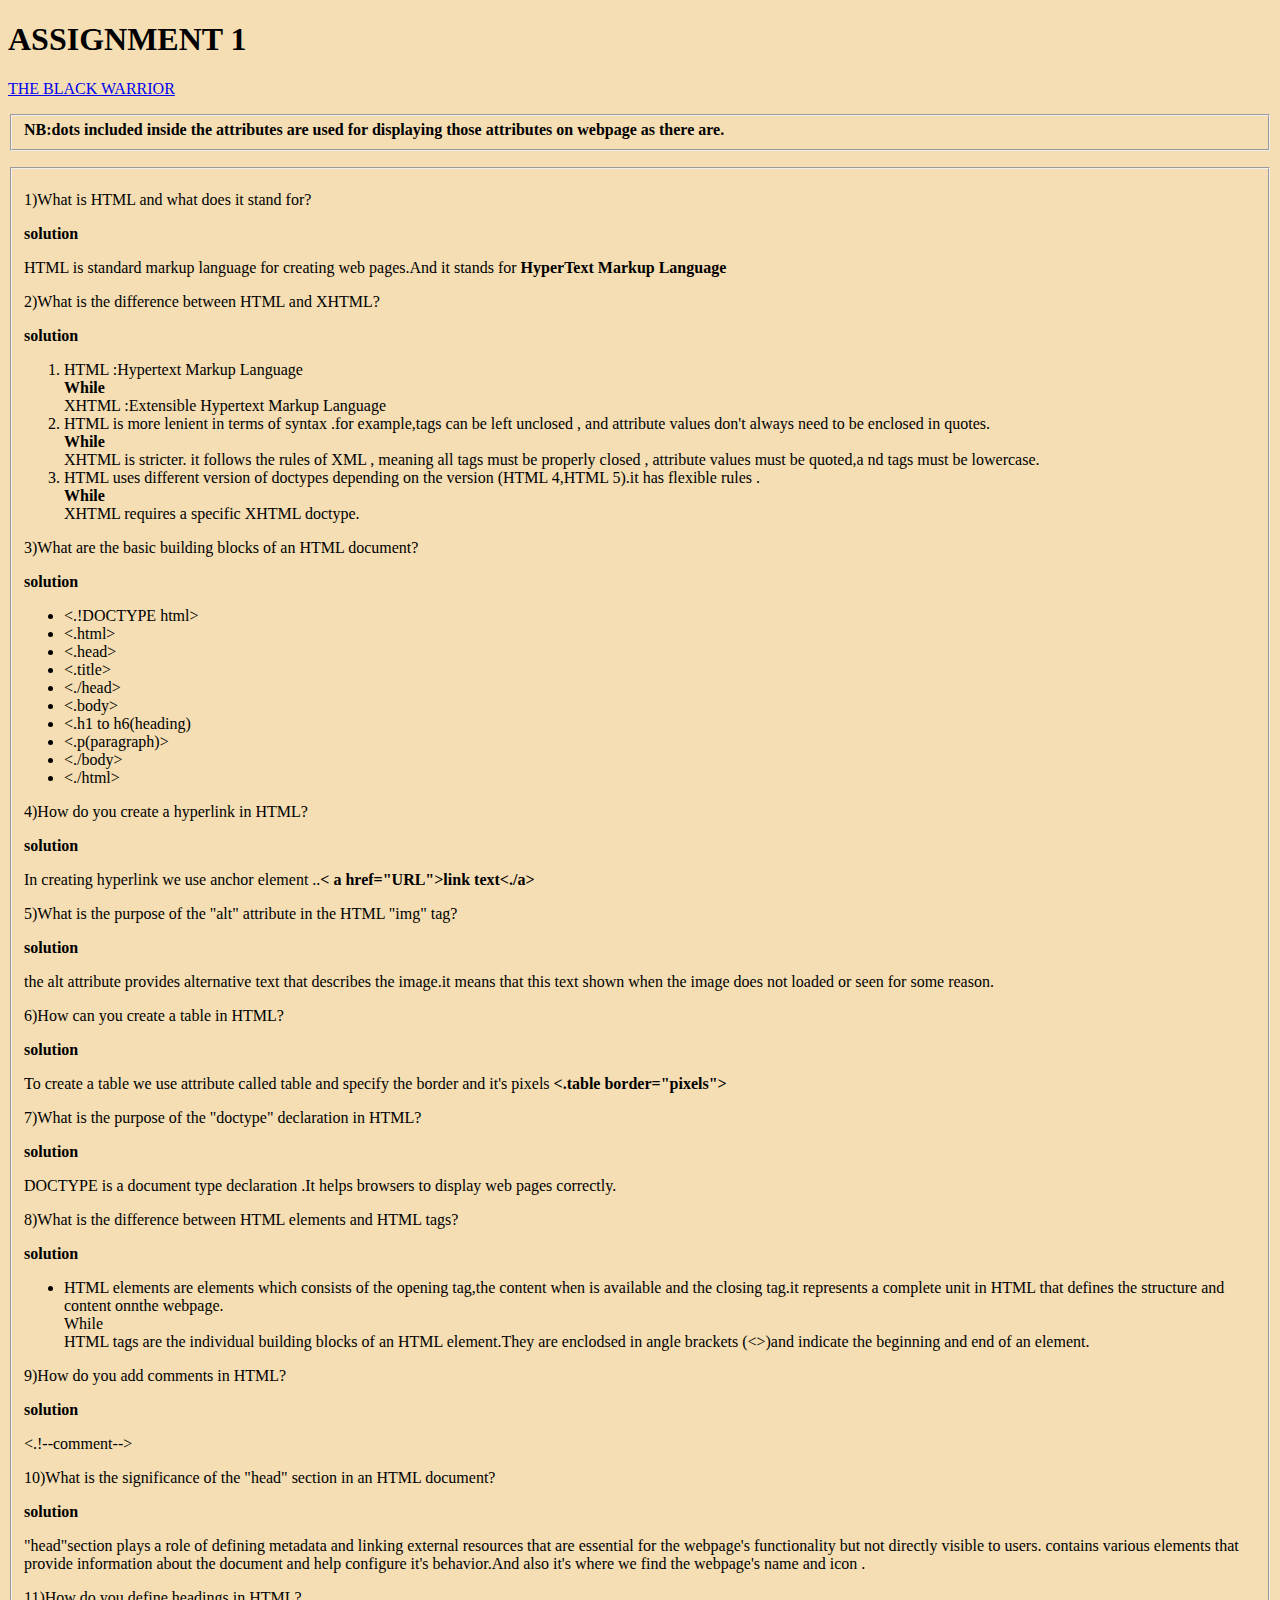
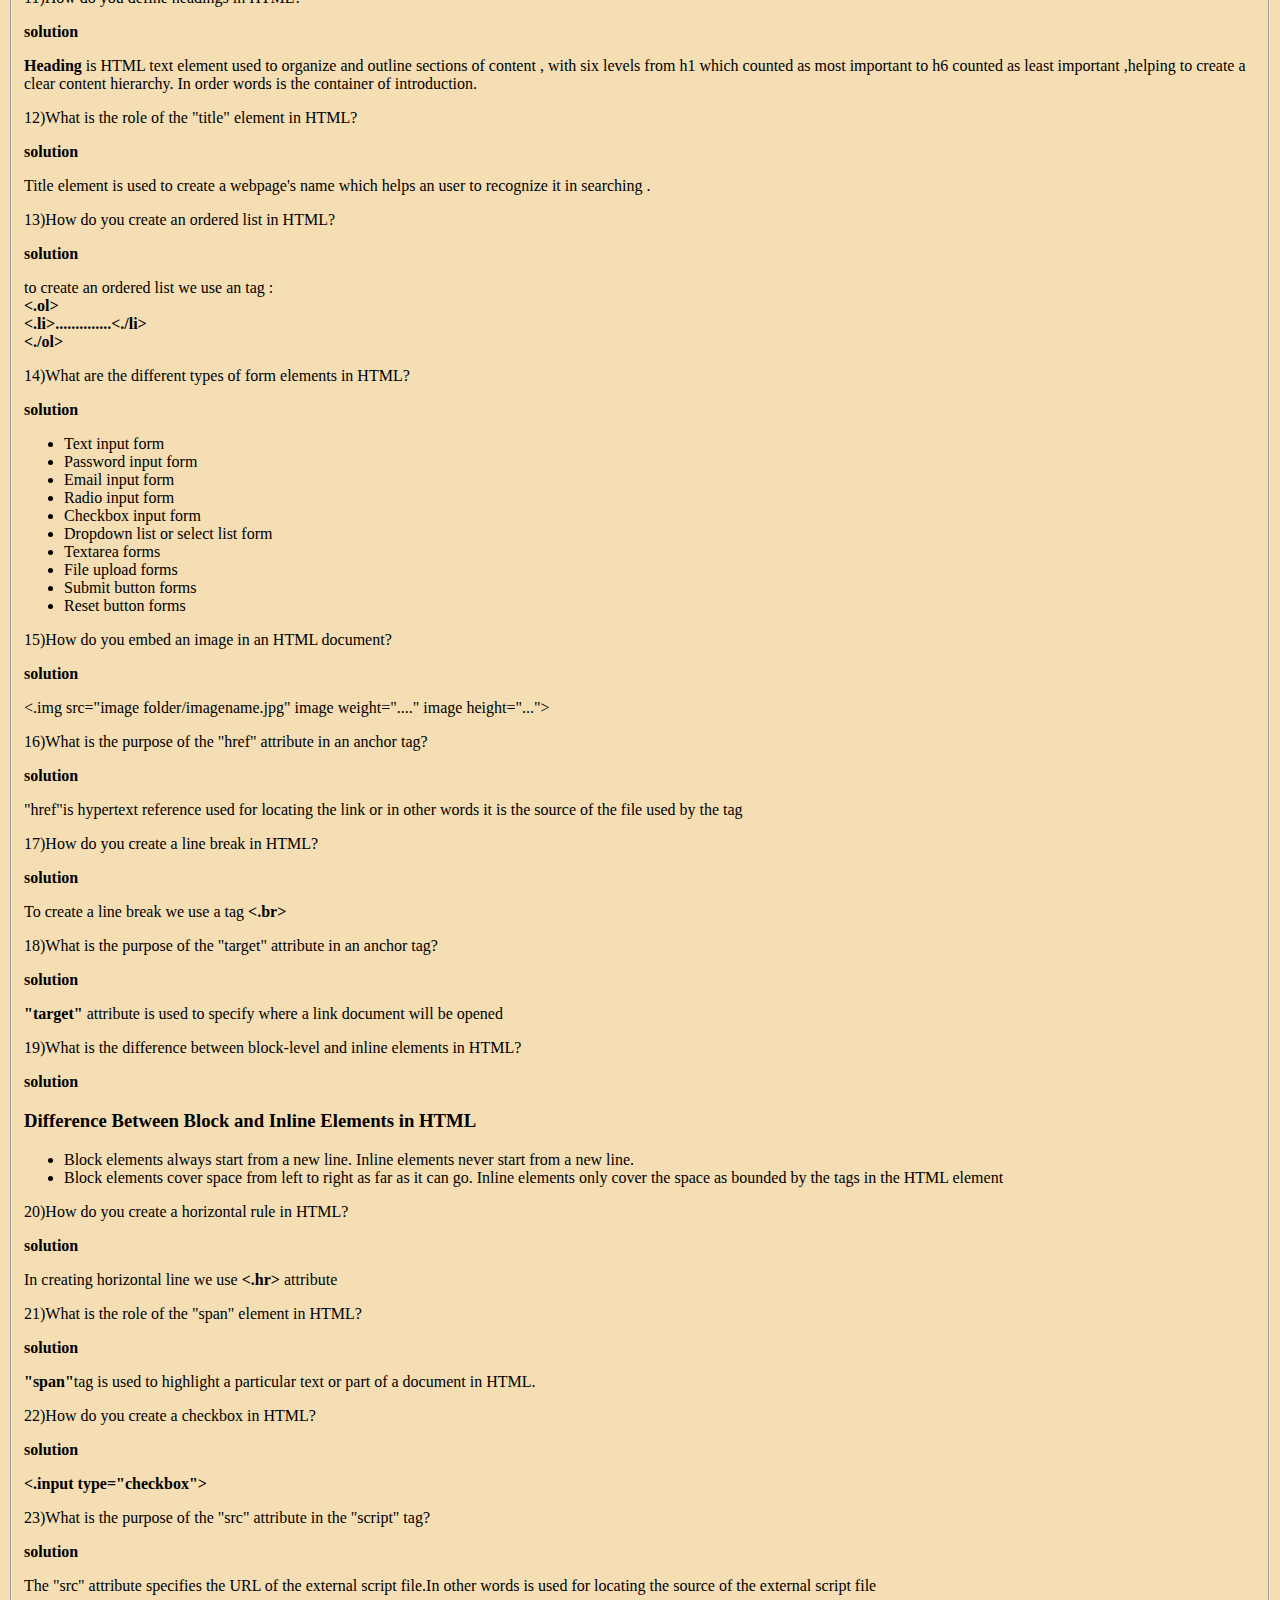
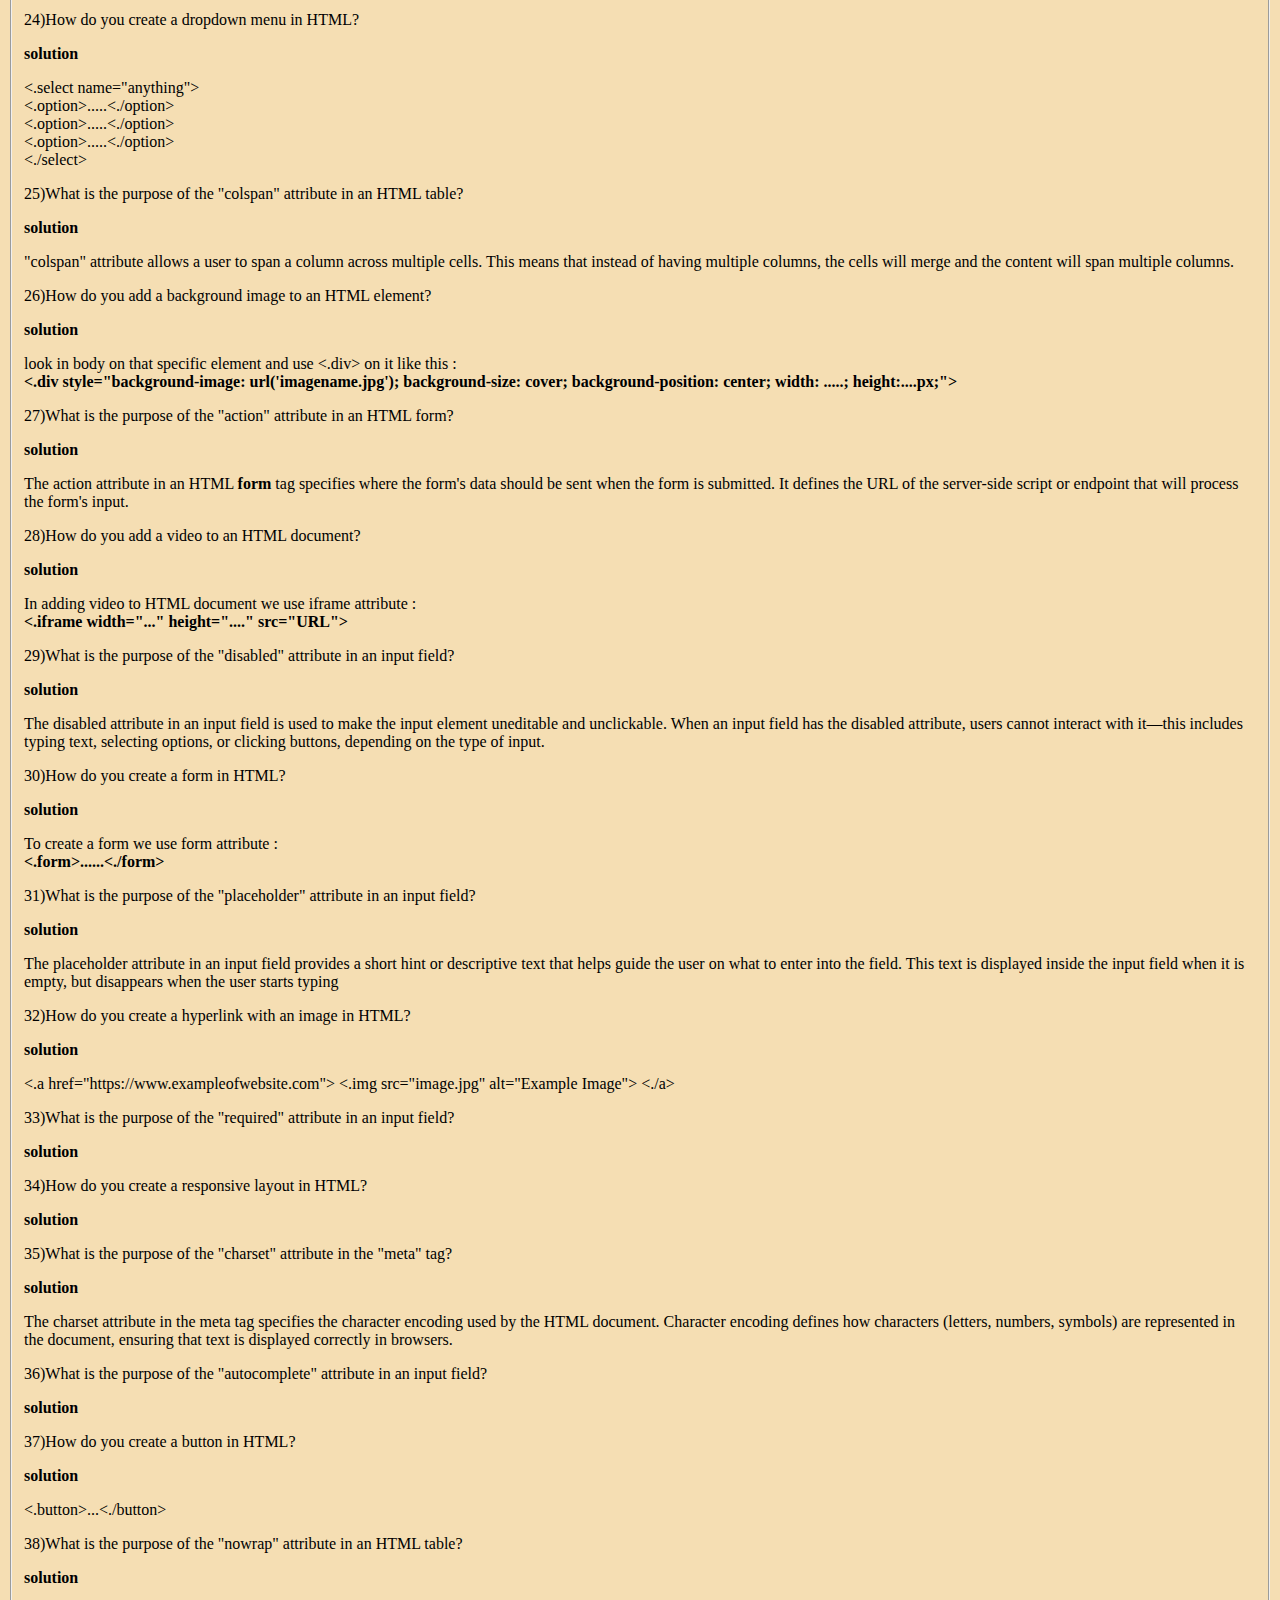
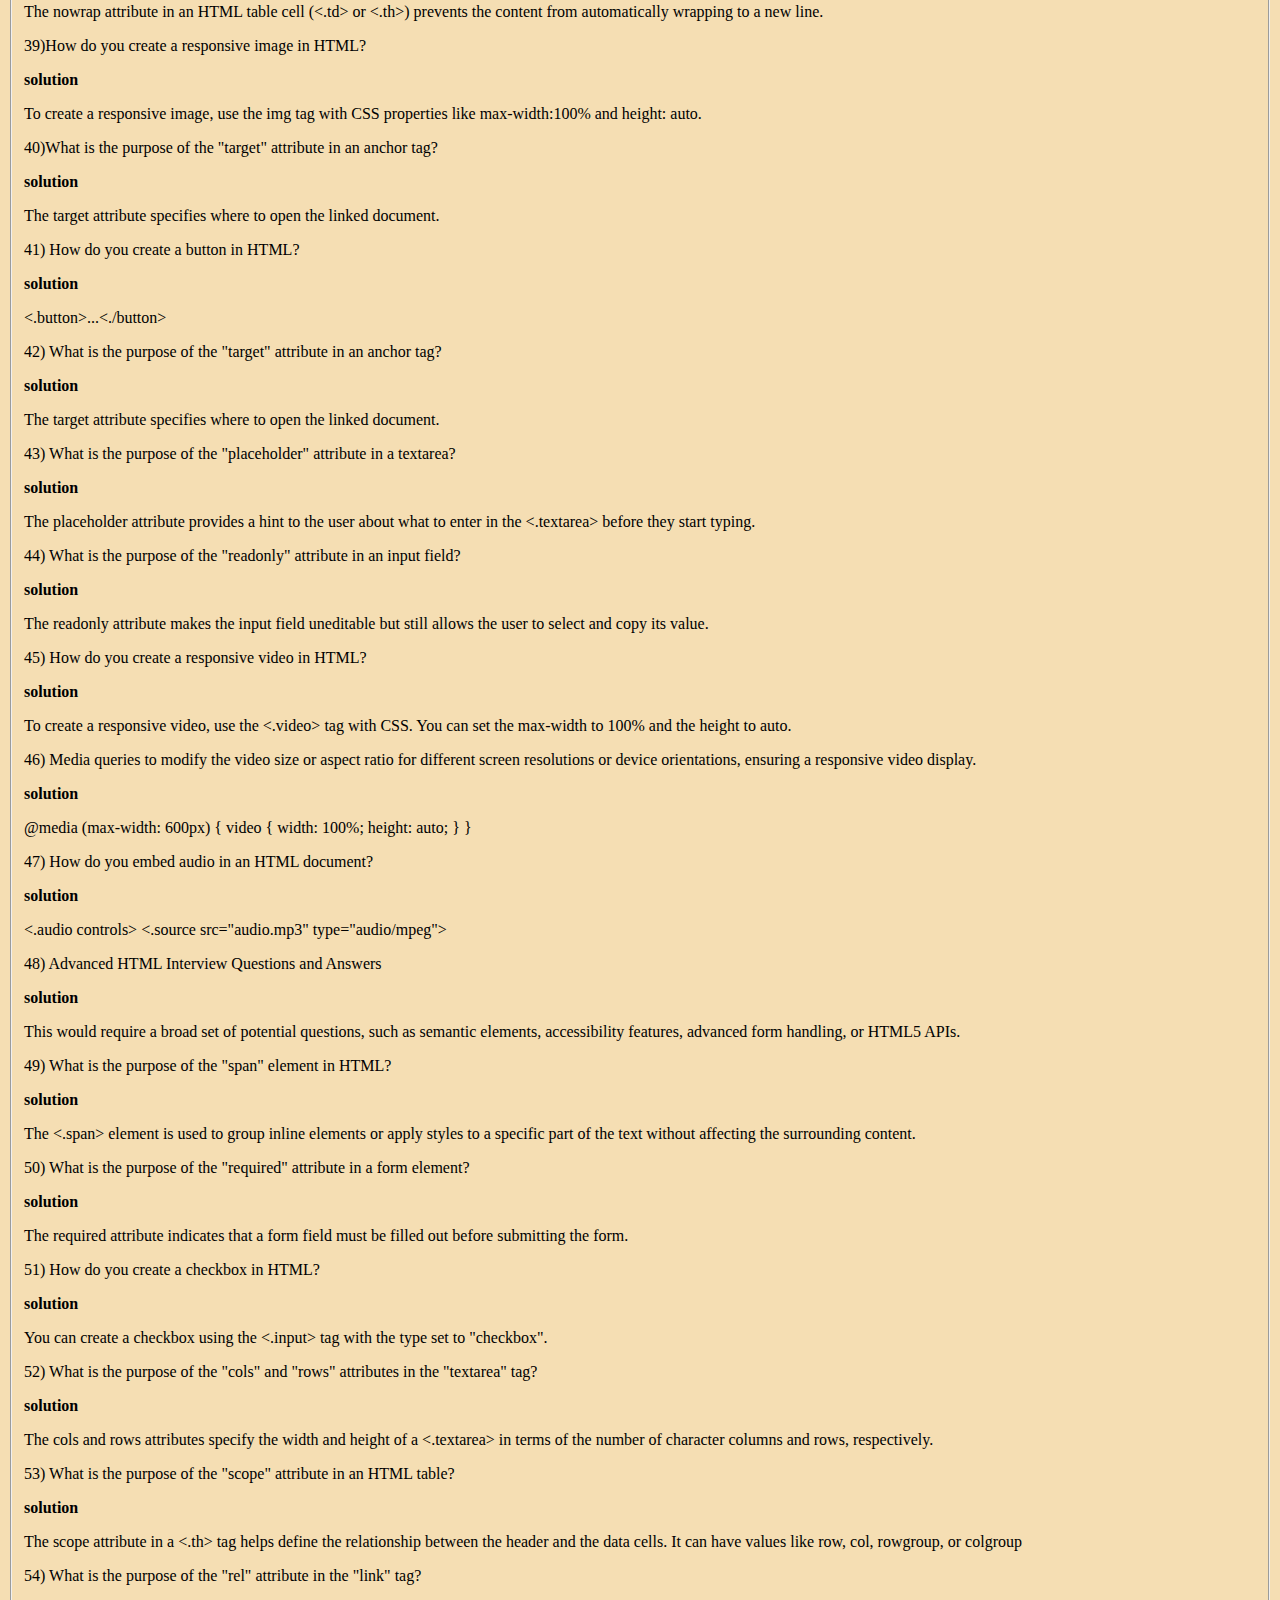
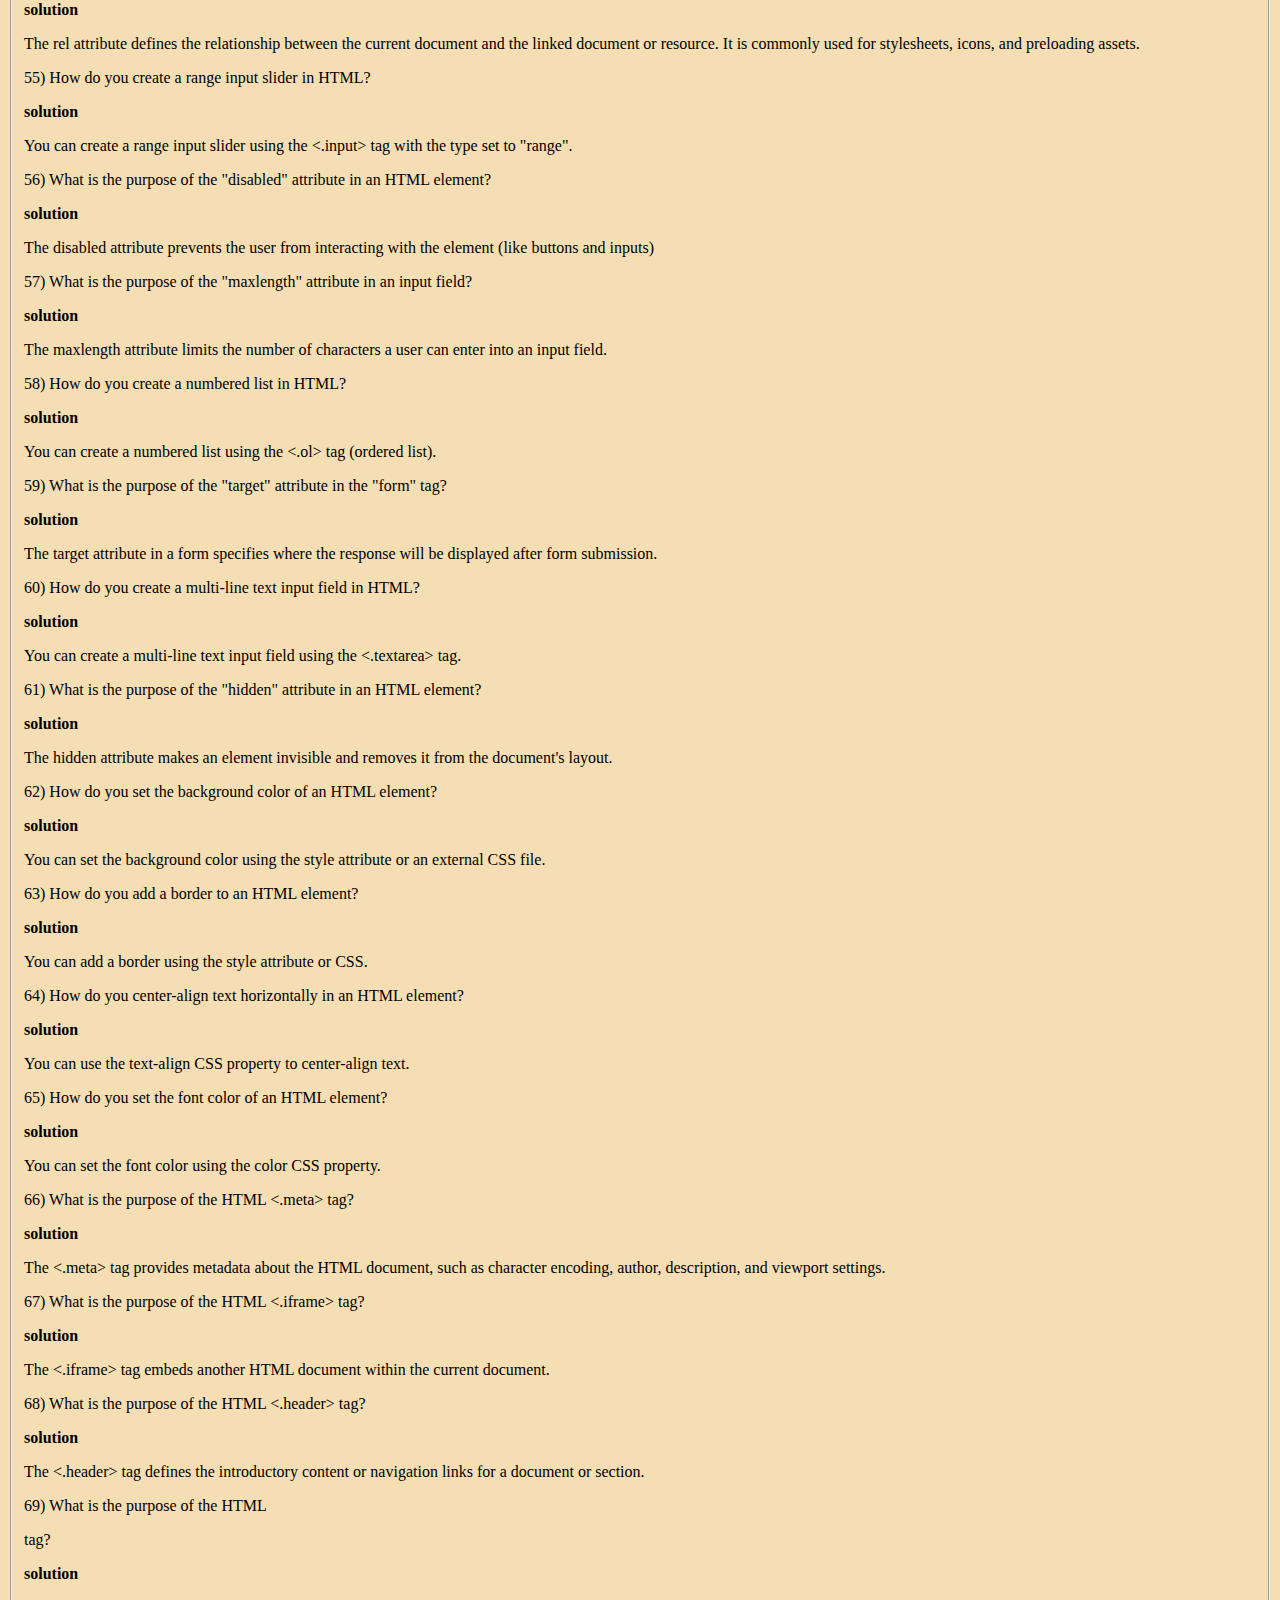
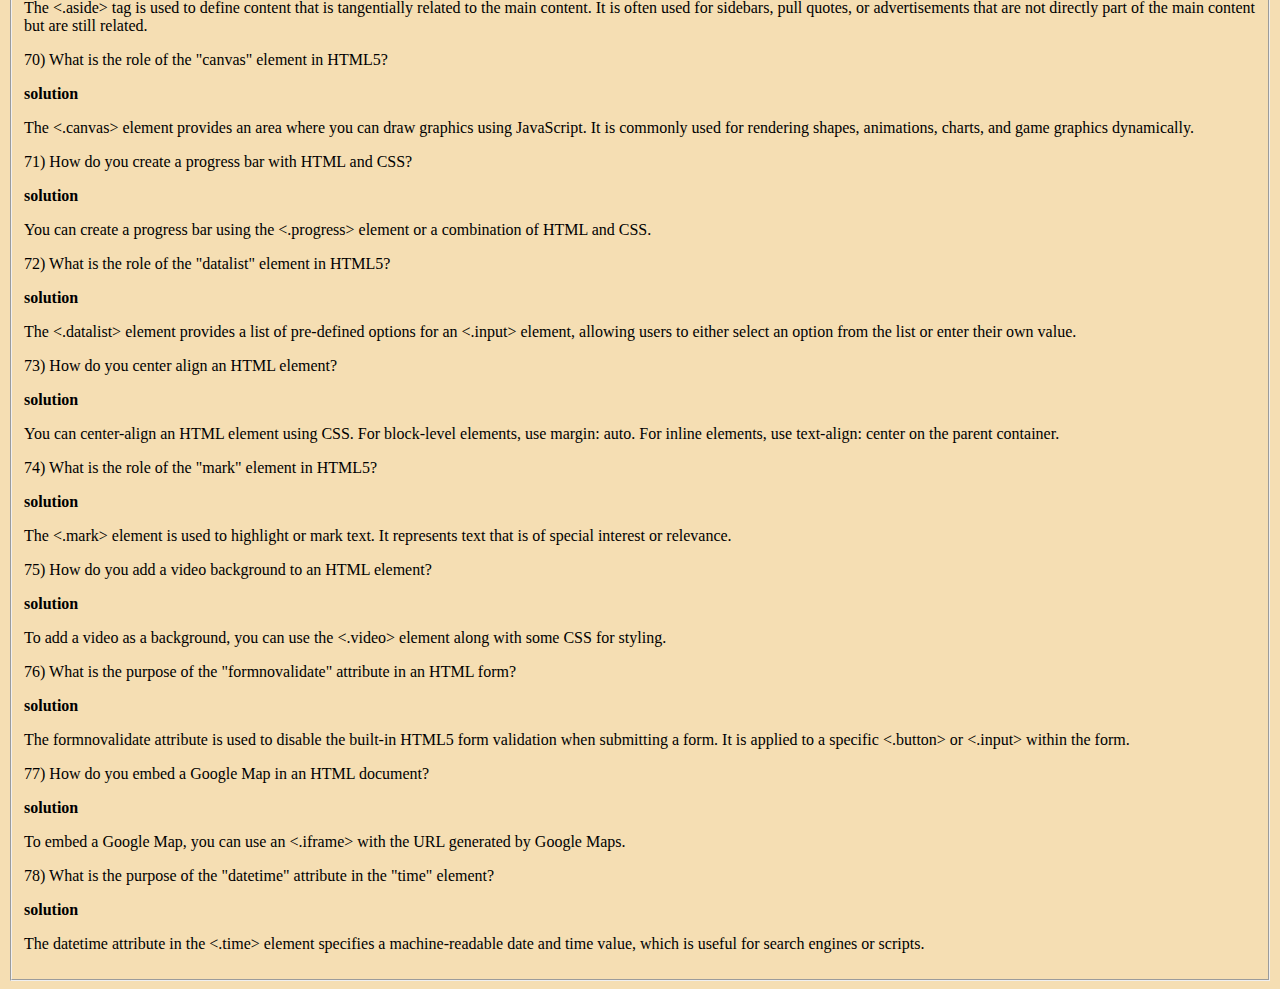
<file: 78 question.html>
<!DOCTYPE html>
<html>
<head>
	<title> 78 </title>
	<meta charset="UTF-8">
	<meta name ="viewport" content="width=device-width,initial-scale=1.0">
</head>
<body style="background-color:wheat ;">
<h1>ASSIGNMENT 1</h1>
<a href="index.html"><li>THE BLACK WARRIOR</li></a> 
<p><fieldset><strong>NB:dots included inside the attributes are used for displaying those attributes on webpage as there are.</strong></fieldset></p>
<fieldset>
<p>1)What is HTML and what does it stand for?</p>
<p><b>solution</b></p>
<p>HTML is standard markup language for creating web pages.And it stands for <b>HyperText Markup Language</b></p>
<p>2)What is the difference between HTML and XHTML?</p>
<p><b>solution</b></p>
<p>
	<ol>
		<li>HTML :Hypertext Markup Language <br><b>While</b><br> XHTML :Extensible Hypertext Markup Language</li>
		<li>HTML is more lenient in terms of syntax .for example,tags can be left unclosed , and attribute values don't always need to be enclosed in quotes.<br><b>While</b><br>XHTML is stricter. it follows the rules of XML , meaning all tags must be properly closed , attribute values must be quoted,a nd tags must be lowercase.</li>
		<li>HTML uses different version of doctypes depending on the version (HTML 4,HTML 5).it has flexible rules .<br><b>While</b><br>XHTML requires a specific XHTML doctype.</li>
	</ol>
</p>
<p>3)What are the basic building blocks of an HTML document?</p>
<p><b>solution</b></p>
<p>
	<ul>
		<li> <.!DOCTYPE html></li>
		<li> <.html></li>
		<li> <.head></li>
		<li> <.title></title></li>
		<li> <./head></li>
		<li> <.body></li>
		<li> <.h1 to h6(heading) </li>
		<li> <.p(paragraph)></li>
		<li> <./body></li>
		<li> <./html></li>
	</ul>
</p>
<p>4)How do you create a hyperlink in HTML?</p>
<p><b>solution</b></p>
<p> In creating hyperlink we use anchor element ..<b>< a href="URL">link text<./a> </b></p> 
<p>5)What is the purpose of the "alt" attribute in the HTML "img" tag?</p>
<p><b>solution</b></p>
<p>the alt attribute provides alternative text that describes the image.it means that this text shown when the image does not loaded or seen for some reason.</p>
<p>6)How can you create a table in HTML?
</p><p><b>solution</b></p>
<p>To create a table we use attribute called table and specify the border and it's pixels <b><.table border="pixels"></b></p>
<p>7)What is the purpose of the "doctype" declaration in HTML?</p>
</p><p><b>solution</b></p>
<p>DOCTYPE is a document type declaration .It helps browsers to display web pages correctly.</p>
<p>8)What is the difference between HTML elements and HTML tags?</p>
</p><p><b>solution</b></p>
<p>
	<ul>
		<li>HTML elements are elements which consists of the opening tag,the content when is available and the closing tag.it represents a complete unit in HTML that defines the structure and content onnthe webpage.<br>While<br>HTML tags are the individual building blocks of an HTML element.They are enclodsed in angle brackets (<>)and indicate the beginning and end of an element.</li>
	</ul>
</p>
<p>9)How do you add comments in HTML?</p>
</p><p><b>solution</b></p>
<p><.!--comment--></p>
<p>10)What is the significance of the "head" section in an HTML document?</p>
</p><p><b>solution</b></p>
<p>"head"section plays a role of defining metadata and linking external resources that are essential for the webpage's functionality but not directly visible to users. contains various elements that provide information about the document and help configure it's behavior.And also it's where we find the webpage's name and icon . </p>
<p>11)How do you define headings in HTML?</p>
</p><p><b>solution</b></p>
<p><b>Heading</b> is HTML text element used  to organize and outline sections of content , with six levels from h1 which counted as most important to h6 counted as least important ,helping to create a clear content hierarchy. In order words is the container of introduction. </p>
<p>12)What is the role of the "title" element in HTML?</p>
</p><p><b>solution</b></p>
<p>Title element is used to create a webpage's name which helps an user to recognize it in searching .  </p>
<p>13)How do you create an ordered list in HTML?</p>
</p><p><b>solution</b></p>
<p>to create an ordered list we use an tag :<br><b><.ol><br><.li>..............<./li><br><./ol></b></p>
<p>14)What are the different types of form elements in HTML?</p>
</p><p><b>solution</b></p>
<p>
	<ul>
		<li> Text input form</li>
		<li>Password input form</li>
		<li>Email input form</li>
		<li>Radio input form</li>
		<li>Checkbox input form</li>
		<li>Dropdown list or select list form</li>
		<li>Textarea forms</li>
		<li>File upload forms</li>
		<li>Submit button forms</li>
		<li>Reset button forms</li>
	</ul>
</p>
<p>15)How do you embed an image in an HTML document?</p>
</p><p><b>solution</b></p>
<p><.img src="image folder/imagename.jpg" image weight="...." image height="..."></p>
<p>16)What is the purpose of the "href" attribute in an anchor tag?</p>
</p><p><b>solution</b></p>
<p>"href"is hypertext reference used for locating the link or in other words it is the source of the file used by the tag</p>
<p>17)How do you create a line break in HTML?</p>
</p><p><b>solution</b></p>
<p>To create a line break we use a tag <b><.br></b></p>
<p>18)What is the purpose of the "target" attribute in an anchor tag?</p>
</p><p><b>solution</b></p>
<p><b>"target"</b> attribute is used to specify where a link document will be opened</p>
<p>19)What is the difference between block-level and inline elements in HTML?</p>
</p><p><b>solution</b></p>
<p>
	<h3>Difference Between Block and Inline Elements in HTML</h3>
		<ul>
			<li>Block elements always start from a new line. Inline elements never start from a new line.</li>
			<li> Block elements cover space from left to right as far as it can go. Inline elements only cover the space as bounded by the tags in the HTML element</li>
		</ul>
</p>
<p>20)How do you create a horizontal rule in HTML?</p>
</p><p><b>solution</b></p>
<p>In creating horizontal line we use <b><.hr></b> attribute</p>
<p>21)What is the role of the "span" element in HTML?</p>
</p><p><b>solution</b></p>
<p><b>"span"</b>tag is used to highlight a particular text or part of a document in HTML.</p>
<p>22)How do you create a checkbox in HTML?</p>
</p><p><b>solution</b></p>
<p><b><.input type="checkbox"></b></p>
<p>23)What is the purpose of the "src" attribute in the "script" tag?</p>
</p><p><b>solution</b></p>
<p>The "src" attribute specifies the URL of the external script file.In other words is used for locating the source of the external script file</p>
<p>24)How do you create a dropdown menu in HTML?</p>
</p><p><b>solution</b></p>
<p>
<.select name="anything"><br>
	<.option>.....<./option><br>
	<.option>.....<./option><br>
	<.option>.....<./option><br>
<./select>
</p>
<p>25)What is the purpose of the "colspan" attribute in an HTML table?</p>
</p><p><b>solution</b></p>
<p>"colspan" attribute  allows a user to span a  column across multiple cells. This means that instead of having multiple columns, the cells will merge and the content will span multiple columns.</p>
<p>26)How do you add a background image to an HTML element?</p>
</p><p><b>solution</b></p>
<p>look in body on that specific element and use <.div> on it like this :<br>
		<b><.div style="background-image: url('imagename.jpg'); 
                background-size: cover; 
                background-position: center; 
                width: .....; 
                height:....px;">
	    </b>	
				
</p>
<p>27)What is the purpose of the "action" attribute in an HTML form?</p>
</p><p><b>solution</b></p>
<p>The action attribute in an HTML <b>form</b> tag specifies where the form's data should be sent when the form is submitted. It defines the URL of the server-side script or endpoint that will process the form's input.</p>
<p>28)How do you add a video to an HTML document?</p>
</p><p><b>solution</b></p>
<p>In adding video to HTML document we use iframe attribute :<br>
<b><.iframe width="..." height="...." src="URL"></b>
</p>
<p>29)What is the purpose of the "disabled" attribute in an input field?</p>
</p><p><b>solution</b></p>
<p>The disabled attribute in an input field is used to make the input element uneditable and unclickable. When an input field has the disabled attribute, users cannot interact with it—this includes typing text, selecting options, or clicking buttons, depending on the type of input.</p>
<p>30)How do you create a form in HTML?</p>
</p><p><b>solution</b></p>
<p>To create a form we use form attribute :<br>
<b><.form>......<./form></b>
</p>
<p>31)What is the purpose of the "placeholder" attribute in an input field?</p>
</p><p><b>solution</b></p>
<p>The placeholder attribute in an input field provides a short hint or descriptive text that helps guide the user on what to enter into the field. This text is displayed inside the input field when it is empty, but disappears when the user starts typing</p>
<p>32)How do you create a hyperlink with an image in HTML?</p>
</p><p><b>solution</b></p>
<p><.a href="https://www.exampleofwebsite.com">
  <.img src="image.jpg" alt="Example Image">
<./a>
</p>
<p>33)What is the purpose of the "required" attribute in an input field?</p>
</p><p><b>solution</b></p>
<p></p>
<p>34)How do you create a responsive layout in HTML?</p>
</p><p><b>solution</b></p>
<p></p>
<p>35)What is the purpose of the "charset" attribute in the "meta" tag?</p>
</p><p><b>solution</b></p>
<p>The charset attribute in the meta tag specifies the character encoding used by the HTML document. Character encoding defines how characters (letters, numbers, symbols) are represented in the document, ensuring that text is displayed correctly in browsers.</p>
<p>36)What is the purpose of the "autocomplete" attribute in an input field?</p>
</p><p><b>solution</b></p>
<p></p>
<p>37)How do you create a button in HTML?</p>
</p><p><b>solution</b></p>
<p><.button>...<./button></p>
<p>38)What is the purpose of the "nowrap" attribute in an HTML table?</p>
</p><p><b>solution</b></p>
<p>The nowrap attribute in an HTML table cell (<.td> or <.th>) prevents the content from automatically wrapping to a new line.</p>
<p>39)How do you create a responsive image in HTML?</p>
</p><p><b>solution</b></p>
<p>To create a responsive image, use the img tag with CSS properties like max-width:100% and height: auto.</p>
<p>40)What is the purpose of the "target" attribute in an anchor tag?</p>
</p><p><b>solution</b></p>
<p>The target attribute specifies where to open the linked document.</p>
<p>41) How do you create a button in HTML?</p>
</p><p><b>solution</b></p>
<p><.button>...<./button></p>
<p>42) What is the purpose of the "target" attribute in an anchor tag?</p>
</p><p><b>solution</b></p>
<p>The target attribute specifies where to open the linked document.</p>
<p>43) What is the purpose of the "placeholder" attribute in a textarea?</p>
</p><p><b>solution</b></p>
<p>The placeholder attribute provides a hint to the user about what to enter in the <.textarea> before they start typing.</p>
<p>44) What is the purpose of the "readonly" attribute in an input field?</p>
</p><p><b>solution</b></p>
<p>The readonly attribute makes the input field uneditable but still allows the user to select and copy its value.</p>
<p>45) How do you create a responsive video in HTML?</p>
</p><p><b>solution</b></p>
<p>To create a responsive video, use the <.video> tag with CSS. You can set the max-width to 100% and the height to auto.</p>
<p>46) Media queries to modify the video size or aspect ratio for different screen resolutions or device orientations, ensuring a responsive video display.</p>
</p><p><b>solution</b></p>
<p>@media (max-width: 600px) {
  video {
    width: 100%;
    height: auto;
  }
}</p>
<p>47) How do you embed audio in an HTML document?</p>
</p><p><b>solution</b></p>
<p><.audio controls>
  <.source src="audio.mp3" type="audio/mpeg">
</audio>
</p>
<p>48) Advanced HTML Interview Questions and Answers</p>
</p><p><b>solution</b></p>
<p>This would require a broad set of potential questions, such as semantic elements, accessibility features, advanced form handling, or HTML5 APIs.</p>
<p>49) What is the purpose of the "span" element in HTML?</p>
</p><p><b>solution</b></p>
<p>The <.span> element is used to group inline elements or apply styles to a specific part of the text without affecting the surrounding content.</p>
<p>50) What is the purpose of the "required" attribute in a form element?</p>
</p><p><b>solution</b></p>
<p>The required attribute indicates that a form field must be filled out before submitting the form.</p>
<p>51) How do you create a checkbox in HTML?</p>
</p><p><b>solution</b></p>
<p>You can create a checkbox using the <.input> tag with the type set to "checkbox".</p>
<p>52) What is the purpose of the "cols" and "rows" attributes in the "textarea" tag?</p>
</p><p><b>solution</b></p>
<p>The cols and rows attributes specify the width and height of a <.textarea> in terms of the number of character columns and rows, respectively.</p>
<p>53) What is the purpose of the "scope" attribute in an HTML table?</p>
</p><p><b>solution</b></p>
<p>The scope attribute in a <.th> tag helps define the relationship between the header and the data cells. It can have values like row, col, rowgroup, or colgroup</p>
<p>54) What is the purpose of the "rel" attribute in the "link" tag?</p>
</p><p><b>solution</b></p>
<p>The rel attribute defines the relationship between the current document and the linked document or resource. It is commonly used for stylesheets, icons, and preloading assets.</p>
<p>55) How do you create a range input slider in HTML?</p>
</p><p><b>solution</b></p>
<p>You can create a range input slider using the <.input> tag with the type set to "range".</p>
<p>56) What is the purpose of the "disabled" attribute in an HTML element?</p>
</p><p><b>solution</b></p>
<p>The disabled attribute prevents the user from interacting with the element (like buttons and  inputs)</p>
<p>57) What is the purpose of the "maxlength" attribute in an input field?</p>
</p><p><b>solution</b></p>
<p>The maxlength attribute limits the number of characters a user can enter into an input field.</p>
<p>58) How do you create a numbered list in HTML?</p>
</p><p><b>solution</b></p>
<p>You can create a numbered list using the <.ol> tag (ordered list).</p>
<p>59) What is the purpose of the "target" attribute in the "form" tag?</p>
</p><p><b>solution</b></p>
<p>The target attribute in a form specifies where the response will be displayed after form submission.</p>
<p>60) How do you create a multi-line text input field in HTML?</p>
</p><p><b>solution</b></p>
<p>You can create a multi-line text input field using the <.textarea> tag.</p>
<p>61) What is the purpose of the "hidden" attribute in an HTML element?</p>
</p><p><b>solution</b></p>
<p>The hidden attribute makes an element invisible and removes it from the document's layout.</p>
<p>62) How do you set the background color of an HTML element?</p>
</p><p><b>solution</b></p>
<p>You can set the background color using the style attribute or an external CSS file.</p>
<p>63) How do you add a border to an HTML element?</p>
</p><p><b>solution</b></p>
<p>You can add a border using the style attribute or CSS.</p>
<p>64) How do you center-align text horizontally in an HTML element?</p>
</p><p><b>solution</b></p>
<p>You can use the text-align CSS property to center-align text.</p>
<p>65) How do you set the font color of an HTML element?</p>
</p><p><b>solution</b></p>
<p>You can set the font color using the color CSS property.</p>
<p>66) What is the purpose of the HTML <.meta> tag?</p>
</p><p><b>solution</b></p>
<p>The <.meta> tag provides metadata about the HTML document, such as character encoding, author, description, and viewport settings.</p>
<p>67) What is the purpose of the HTML <.iframe> tag?</p>
</p><p><b>solution</b></p>
<p>The <.iframe> tag embeds another HTML document within the current document.</p>
<p>68) What is the purpose of the HTML <.header> tag?</p>
</p><p><b>solution</b></p>
<p>The <.header> tag defines the introductory content or navigation links for a document or section.</p>
<p>69) What is the purpose of the HTML <aside> tag?</p>
</p><p><b>solution</b></p>
<p>The <.aside> tag is used to define content that is tangentially related to the main content. It is often used for sidebars, pull quotes, or advertisements that are not directly part of the main content but are still related.</p>
<p>70) What is the role of the "canvas" element in HTML5?</p>
</p><p><b>solution</b></p>
<p>The <.canvas> element provides an area where you can draw graphics using JavaScript. It is commonly used for rendering shapes, animations, charts, and game graphics dynamically.</p>
<p>71) How do you create a progress bar with HTML and CSS?</p>
</p><p><b>solution</b></p>
<p>You can create a progress bar using the <.progress> element or a combination of HTML and CSS.</p>
<p>72) What is the role of the "datalist" element in HTML5?</p>
</p><p><b>solution</b></p>
<p>The <.datalist> element provides a list of pre-defined options for an <.input> element, allowing users to either select an option from the list or enter their own value.</p>
<p>73) How do you center align an HTML element?</p>
</p><p><b>solution</b></p>
<p>You can center-align an HTML element using CSS. For block-level elements, use margin: auto. For inline elements, use text-align: center on the parent container.</p>
<p>74) What is the role of the "mark" element in HTML5?</p>
</p><p><b>solution</b></p>
<p>The <.mark> element is used to highlight or mark text. It represents text that is of special interest or relevance.</p>
<p>75) How do you add a video background to an HTML element?</p>
</p><p><b>solution</b></p>
<p>To add a video as a background, you can use the <.video> element along with some CSS for styling.</p>
<p>76) What is the purpose of the "formnovalidate" attribute in an HTML form?</p>
</p><p><b>solution</b></p>
<p>The formnovalidate attribute is used to disable the built-in HTML5 form validation when submitting a form. It is applied to a specific <.button> or <.input> within the form.</p>
<p>77) How do you embed a Google Map in an HTML document?</p>
</p><p><b>solution</b></p>
<p>To embed a Google Map, you can use an <.iframe> with the URL generated by Google Maps.</p>
<p>78) What is the purpose of the "datetime" attribute in the "time" element?</p>
</p><p><b>solution</b></p>
<p>The datetime attribute in the <.time> element specifies a machine-readable date and time value, which is useful for search engines or scripts.</p>
</fieldset>
</body>
</html>
</file>
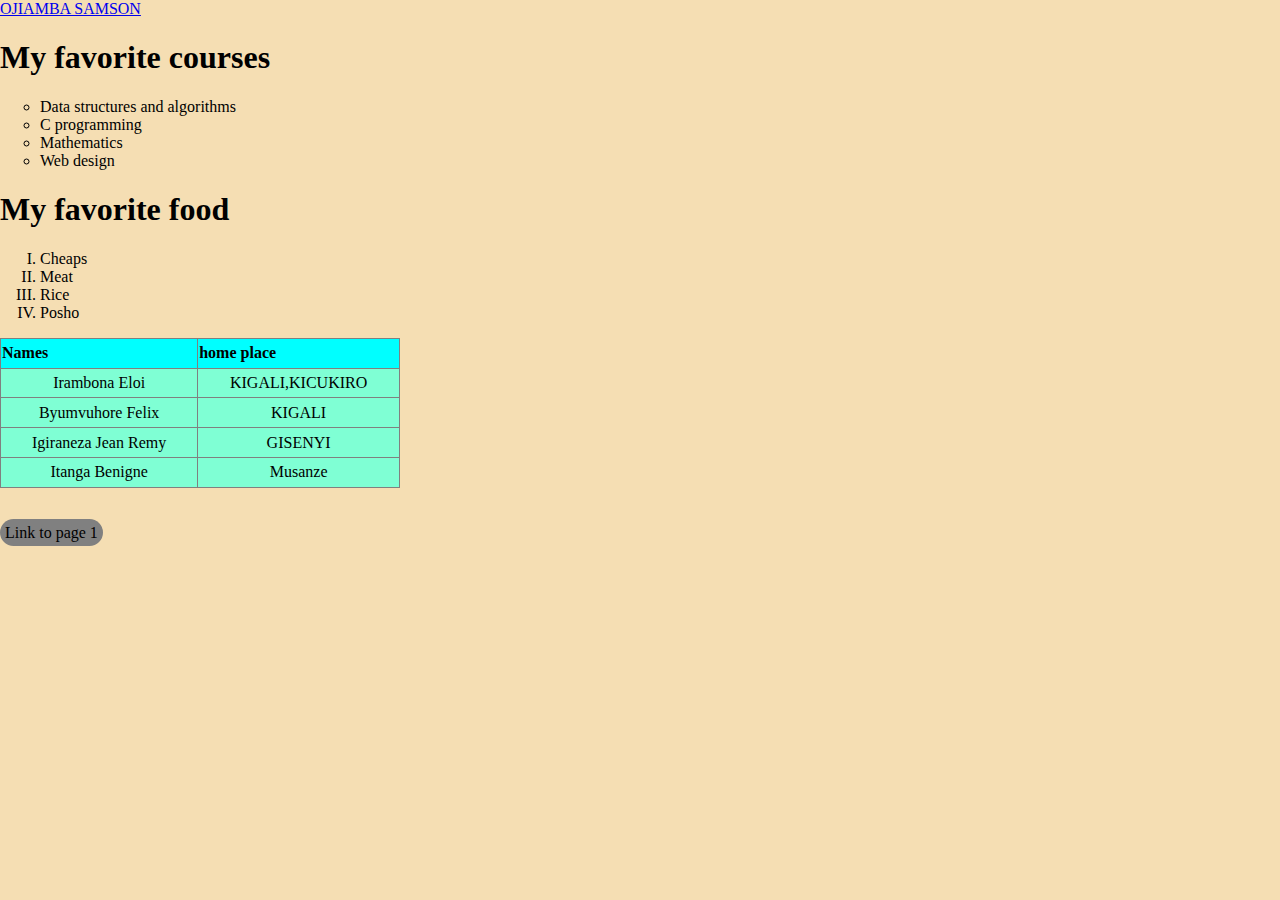
<file: page2.html>
<!DOCTYPE html>
<html>
<head>
  <meta charset="UTF-8">
  <meta name="viewport" content="width=device-width, initial-scale=1.0">
  <link rel="stylesheet" href="style.css">
  <title>PAGE 2</title>
  <style>
    ul {
  list-style-type: circle;
  
  
}
ol {
  list-style: upper-roman;
}
table {
  border-collapse: collapse;
  width: 400px;
  height: 150px;
  background-color: aquamarine;
}
th {
  text-align: left;
  background-color: aqua;
}
td {
  text-align: center;
}
#link-to-page1 {
  background-color: gray;
  color: black;
  padding: 5px;
  border-radius: 20px;
  text-decoration: none;
  text-align:center;
}
  </style>
</head>
<body style="background-color:wheat ;">
  <a href="index.html"><li>OJIAMBA SAMSON</li></a> 
  <h1>My favorite courses</h1>
  <ul>
    <li>Data structures and algorithms</li>
    <li>C programming</li>
    <li>Mathematics</li>
    <li>Web design</li>
  </ul>
  <h1>My favorite food</h1>
  <ol>
    <li>Cheaps</li>
    <li>Meat</li>
    <li>Rice</li>
    <li>Posho</li>
  </ol>
  <table border="1">
    <tr>
      <th>Names</th>
      <th>home place</th>
    </tr>
    <tr>
      <td>Irambona Eloi</th>
      <td>KIGALI,KICUKIRO</td>
    </tr>
    <tr>
      <td>Byumvuhore Felix</th>
      <td>KIGALI</td>
    </tr>
    <tr>
      <td>Igiraneza Jean Remy</th>
      <td>GISENYI</td>
    </tr>
    <tr>
      <td>Itanga Benigne</th>
      <td>Musanze</td>
    </tr>
  </table>
  <br><br>
  <a href="assign2.html" id="link-to-page1">Link to page 1</a>
  

</body>
</html>
</file>
<file: style.css>
body {
  margin: 0;
}
#header {
  position: relative;
  max-width: 100vw;
  object-fit: cover;
  background-size: cover;
  padding: 0px;
}
#header video {
  width: 100%;
  height: 50vh;
  object-fit: cover;
  z-index: -1;
}
#header img {
  width: 100%;
  height: 50vh;
  object-fit: cover;
  z-index: -1;
}
#header h1 {
  font-family: lucida handwriting;
  width: 100%;
  position: absolute;
  top: 20%;
  color: rgb(148, 145, 145);
  text-align: center;
  font-size: 60px;
}
.active a {
  background-color: blue;
  color: black;
  text-decoration: none;
}
#active {
  background-color: green;
  color: red;
  border-bottom: 2px solid skyblue;
}
nav {
  font-family: tahoma, sans-serif;
  max-width: 100vw;
  position: sticky;
  top: 0;
  margin: 0 2px;
  display: flex;
  height: 50px;
  background-color: rgb(35, 35, 58);
  z-index: 1;
  font-weight: bold;
  border-radius: 10px;
}
nav ul {
  display: flex;
}
nav ul li {
  padding: 0 20px;
  list-style: none;
}
nav ul li a:hover {
  background-color: whitesmoke;
  color: black;
  border-radius: 5px;
}

nav ul li a {
  padding: 5px 20px;
  color: white;
  text-decoration: none;
}
#left-nav {
  padding: 0px;
  font-family: lucida handwriting;
  font-size: large;
  justify-content: flex-start;
  align-items: flex-start;
  flex-grow: 1;
}
#side-nav {
  overflow: auto;
  padding: 0px;
  position: sticky;
  top: 50px;
  margin: 1px 3px;
  background-color: rgb(70, 70, 87);
  max-width: 200px;
  height: calc(100vh - 50px);
  font-family: tahoma, sans-serif;
}
#side-nav a li {
  padding: 15px;
  list-style-type: none;
}
#side-nav a {
  font-weight: bold;
  text-decoration: none;
  color: white;
}
#side-nav a li:hover {
  background-color: rgb(35, 35, 58);
  border-top: 1px solid white;
  border-bottom: 1px solid white;
  color: white;
}
#columns {
  display: flex;
}
#page1-content {
  margin: 2px;
  font-family: tahoma, sans-serif;
  width: 50vw;
  flex-grow: 1;
  background-color: white;
}
#page1-content a {
  color: black;
  text-decoration: none;
}
#page1-content div:hover {
  border-radius: 10px;
  border: 1px solid rgb(70, 70, 87);
}

#page1-content1 {
  text-align: center;
}
#page1-content1 img {
  text-align: center;
  width: 300px;
}
#page1-content1 h1 {
  text-align: center;
}
#page1-content1 p {
  vertical-align: top;
  display: inline-block;
  text-align: justify;
  width: 300px;
}
#page1-ad {
  margin: 20px 0px;
  padding: 4px;
  width: 190px;
  background-color: white;
  border-left: 2px solid rgb(35, 35, 58);
}
#page1-ad img {
  width: 180px;
  object-fit: cover;
  border-bottom: 1px solid rgb(70, 70, 87);
}
footer > div {
  justify-content: space-between;
  padding: 0px 50px;
  color: white;
  font-family: tahoma, sans-serif;
  display: flex;
}
footer {
  background-color: rgb(35, 35, 58);
  color: white;
  font-family: tahoma, sans-serif;
  display: flex;
  flex-direction: column;
}
footer h2 {
  text-decoration: underline;
}
footer li {
  list-style-type: none;
  padding: 10px 0px;
}
footer p {
  text-align: center;
}
footer ul a {
  text-decoration: none;
  color: white;
}
footer ul {
  margin: 0px;
  padding: 0px;
}
footer ul a:hover {
  text-decoration: rgb(70, 70, 87) solid underline;
}
footer img {
  display: inline-block;
  width: 20px;
  color: white;
  padding-right: 10px;
}
#page4-content {
  display: flex;
  font-family: tahoma, sans-serif;
  align-items: center;
  justify-content: center;
  height: 90vh;
}
#page4-content form {
  border-radius: 15px;
  color: white;
  padding: 20px;
  font-weight: bold;
  display: grid;
  grid-template-columns: 1fr 2fr;
  width: 60vw;
  background-color: rgb(70, 70, 87);
  position: relative;
}
#page4-content form input {
  margin: 5px 0px;
  padding: 10px;
  border-radius: 7px;
  border: 1px solid rgb(35, 35, 58);
}
#page4-content button {
  position: absolute;
  border: none;
  color: white;
  background-color: rgb(35, 35, 58);
  bottom: 15px;
  right: 20px;
  padding: 10px 20px;
  font-weight: bold;
  border-radius: 10px;
  cursor: pointer;
}
#page4-content button:active {
  opacity: 0.1;
}
textarea {
  padding: 10px;
  margin: 5px 0px;
  height: 130px;
}
#page3-content {
  font-family: tahoma, sans-serif;
  width: 70%;
  padding: 20px;
  margin: 20px;
}
#page3-content div {
  background-color: whitesmoke;
  padding: 30px;
  margin: 10px 0px;
  border-radius: 10px;
}
#page2-content {
  display: flex;
  flex-wrap: wrap;
  justify-content: space-between;
  align-items: center;
}
#page2-content div {
  font-family: tahoma, sans-serif;
  margin: 5px 0px;
  width: 200px;
  position: relative;
  padding: 10px;
  background-color: whitesmoke;
  border-radius: 13px;
}
#page2-content div img {
  width: 100%;
}
#page2-content div p {
  margin-left: 20px;
  color: gray;
}
#page2-content div span {
  margin-left: 20px;
  color: rgb(35, 35, 58);
}
</file>
